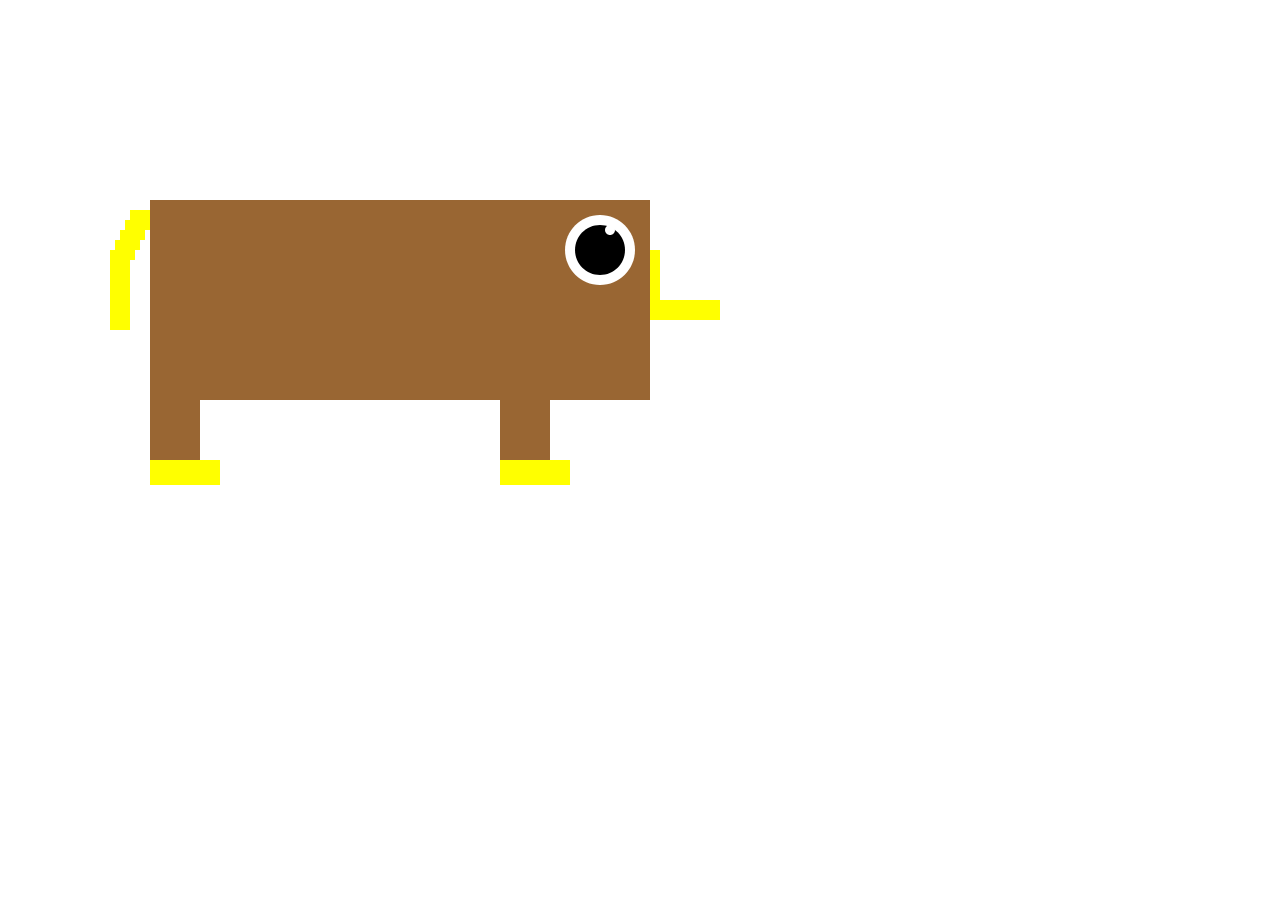
<file: Homework1-retro/index.html>
<!DOCTYPE html>
<html>
  <head>
    <meta charset="UTF-8">
    <title>P5.js Color Lines</title>
    <script src="libraries/p5.js" type="text/javascript"></script>
    <script src="libraries/p5.dom.js" type="text/javascript"></script>
    <script src="libraries/p5.sound.js" type="text/javascript"></script>
    <script src="sketch.js" type="text/javascript"></script>
    <style> body {padding: 0; margin: 0;} canvas {vertical-align: top;} </style>
  </head>
  <body>
  </body>
</html>
</file>
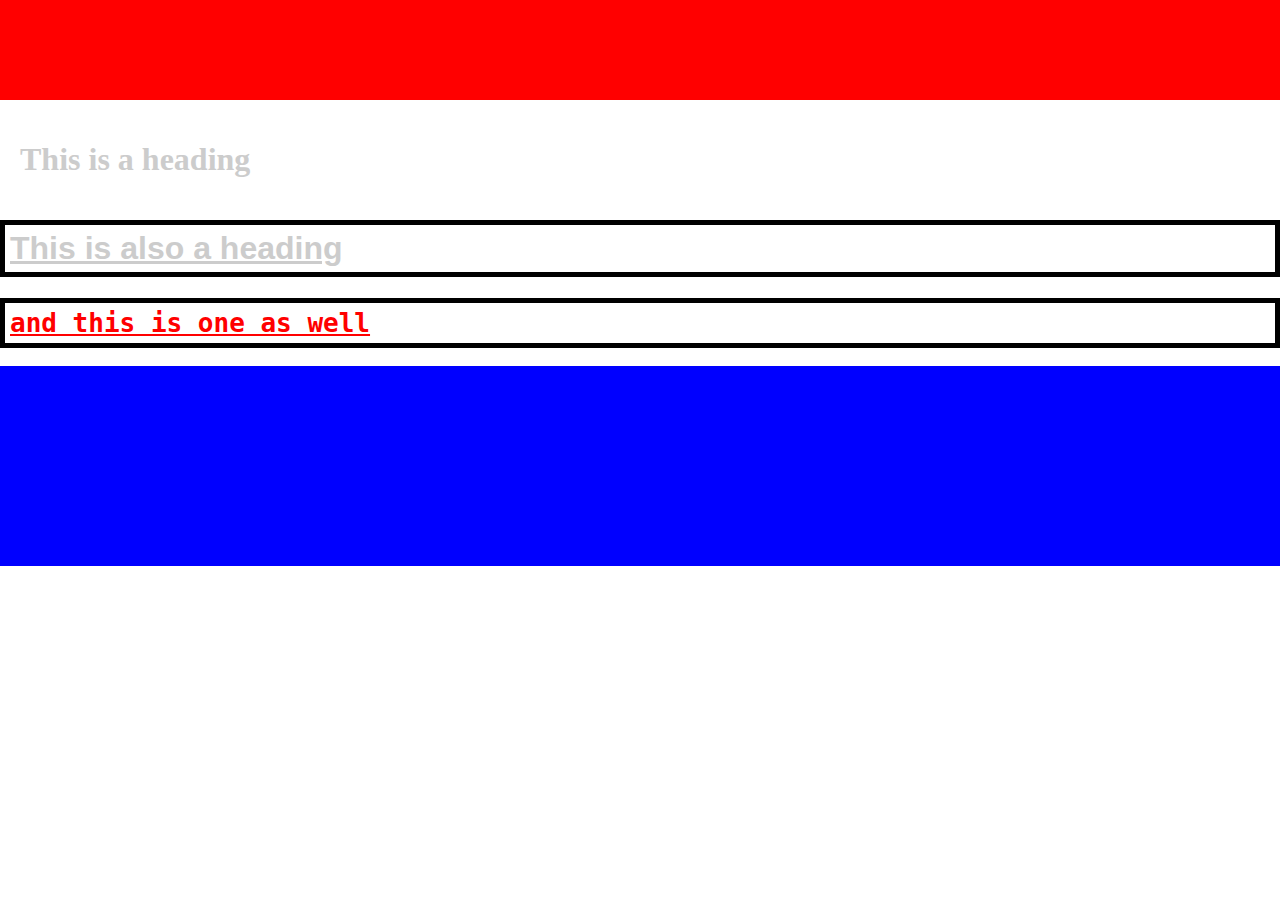
<file: HTML/html/index.html>
<!DOCTYPE html>
<html>
  <head>
    <meta charset="utf-8">
    <title>HTML and CSS</title>
    <link type="text/css" rel="stylesheet" href="styles.css"/>
  </head>
  <body>
    <header></header>
     <h1>This is a heading</h1>
     <h1 class="newHeadings">This is also a heading</h1>
     <h1 class="newHeadings" id="lastHeading"> and this is one as well</h1>
     <footer></footer>
  </body>
</html>
</file>
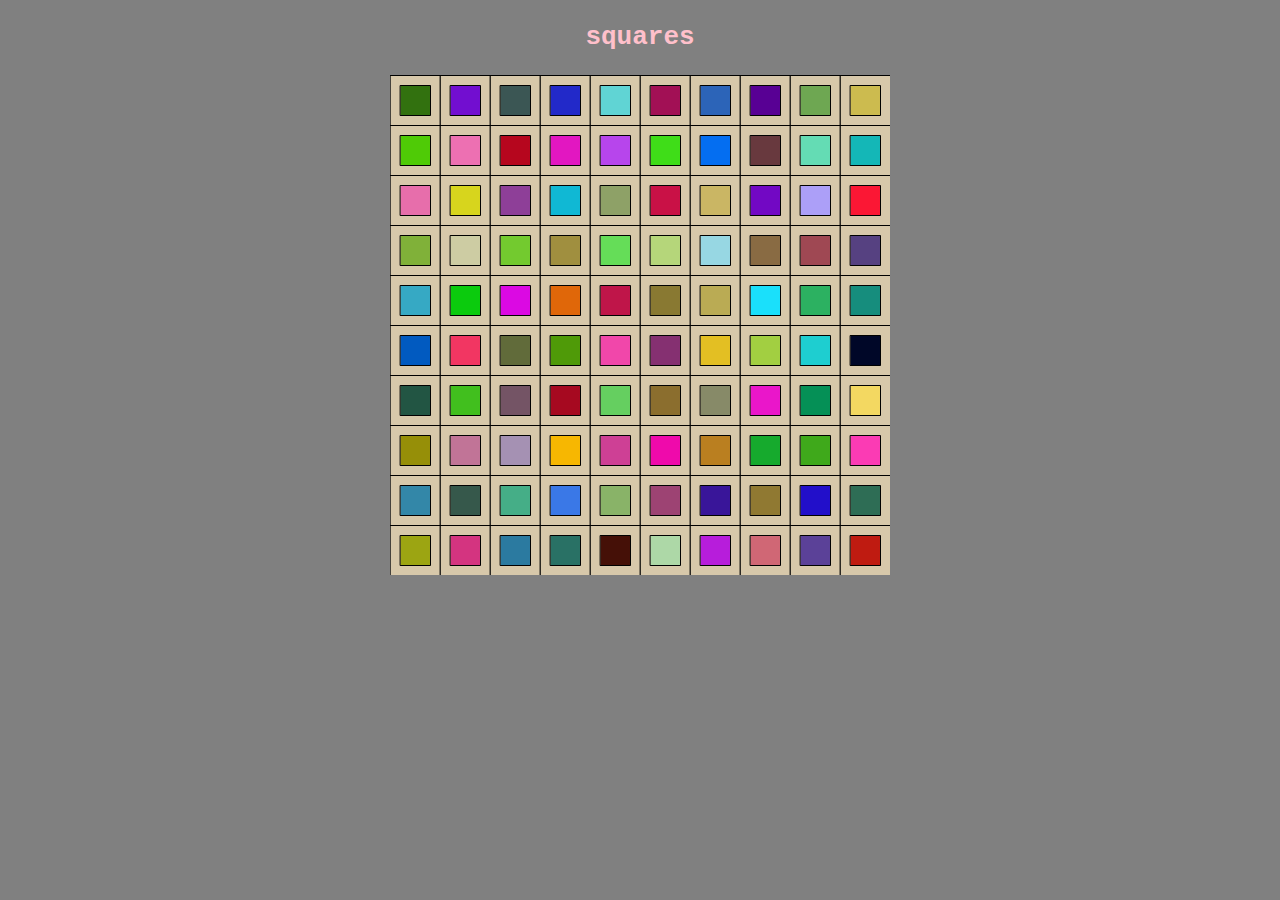
<file: HTML/square/index.html>
<!DOCTYPE html>
<html>
  <head>
    <meta charset="UTF-8">
    <title>P5.js Nested For-Loop - Visual</title>
    <script src="libraries/p5.js" type="text/javascript"></script>
    <script src="libraries/p5.dom.js" type="text/javascript"></script>
    <script src="libraries/p5.sound.js" type="text/javascript"></script>
    <script src="sketch.js" type="text/javascript"></script>
    <link type="text/css" rel="stylesheet" href="styles.css"/>
    <style> body {padding: 0; margin: 0;} canvas {vertical-align: top;} </style>
  </head>
  <body>

    <h1 class="newHeadings" id="lastHeading">squares</h1>
    <div id="myContainer"></div>

    <footer></footer>
  </body>
</html>
</file>
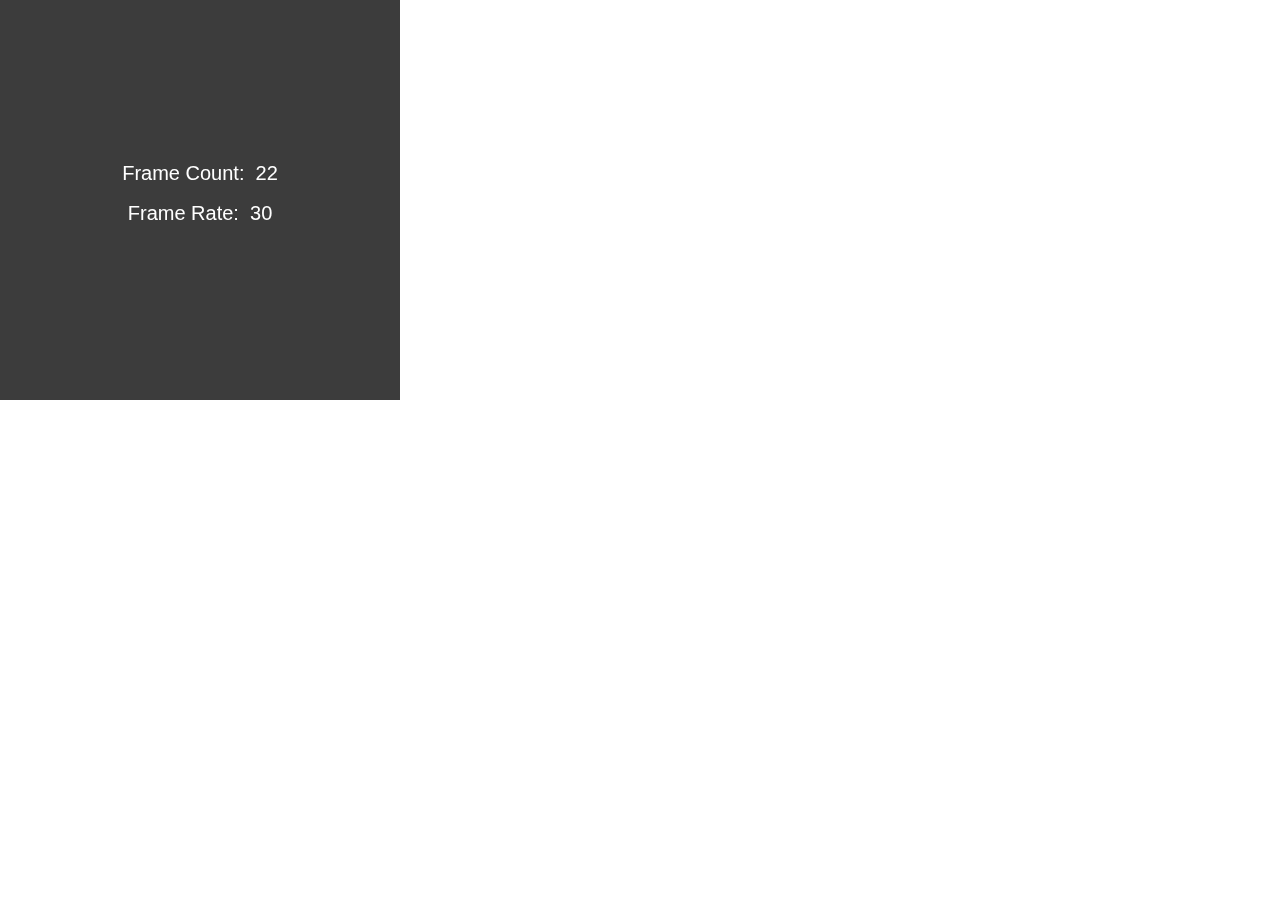
<file: Session1/01_Project_Setup/index.html>
<!DOCTYPE html>
<html>
  <head>
    <meta charset="UTF-8">
    <title>P5.js Project Setup</title>
    <script src="libraries/p5.js" type="text/javascript"></script>
    <script src="libraries/p5.dom.js" type="text/javascript"></script>
    <script src="libraries/p5.sound.js" type="text/javascript"></script>
    <script src="sketch.js" type="text/javascript"></script>
    <style> body {padding: 0; margin: 0;} canvas {vertical-align: top;} </style>
  </head>
  <body>
  </body>
</html>
</file>
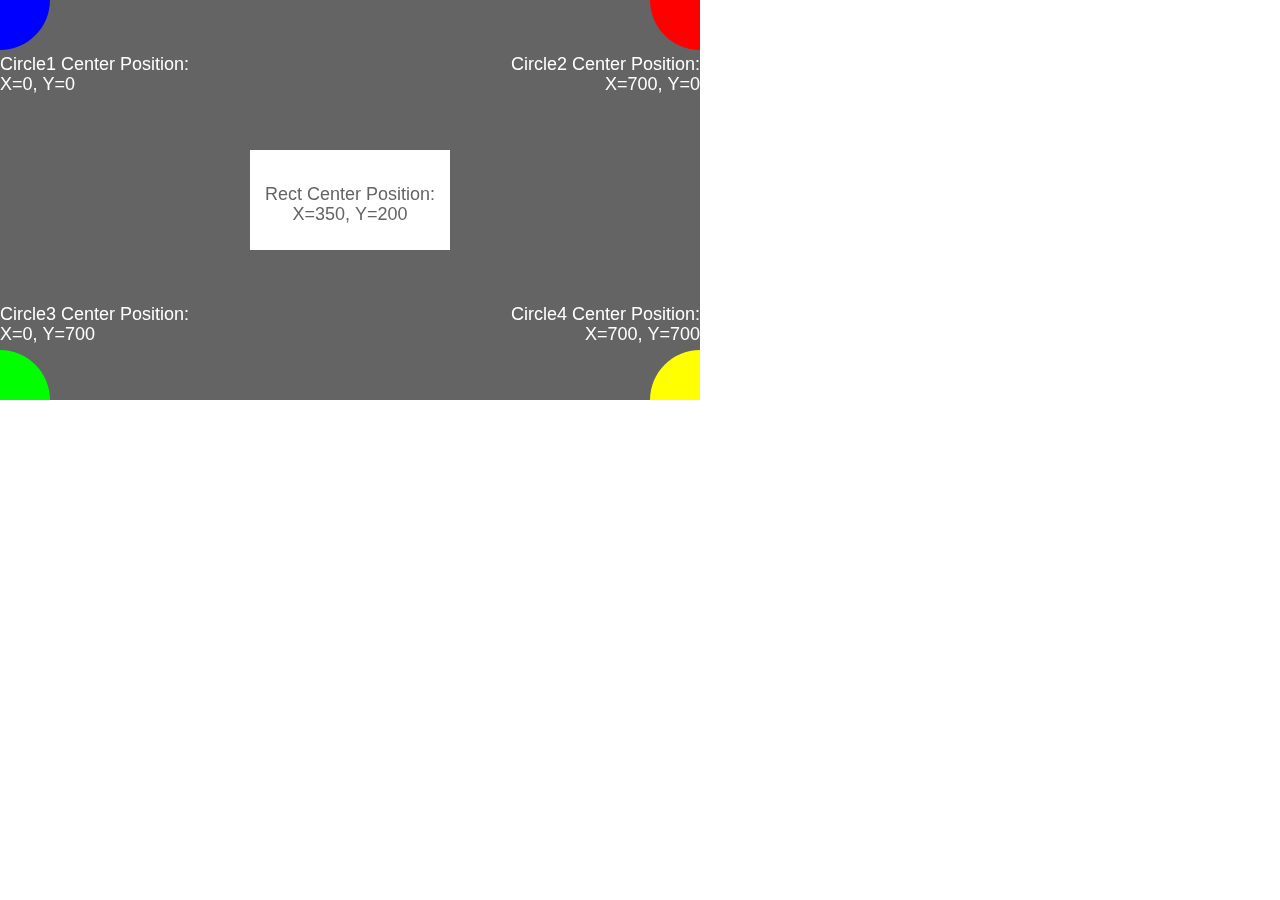
<file: Session1/02_Coordinates/index.html>
<!DOCTYPE html>
<html>
  <head>
    <meta charset="UTF-8">
    <title>P5.js Coordinates</title>
    <script src="libraries/p5.js" type="text/javascript"></script>
    <script src="libraries/p5.dom.js" type="text/javascript"></script>
    <script src="libraries/p5.sound.js" type="text/javascript"></script>
    <script src="sketch.js" type="text/javascript"></script>
    <style> body {padding: 0; margin: 0;} canvas {vertical-align: top;} </style>
  </head>
  <body>
  </body>
</html>
</file>
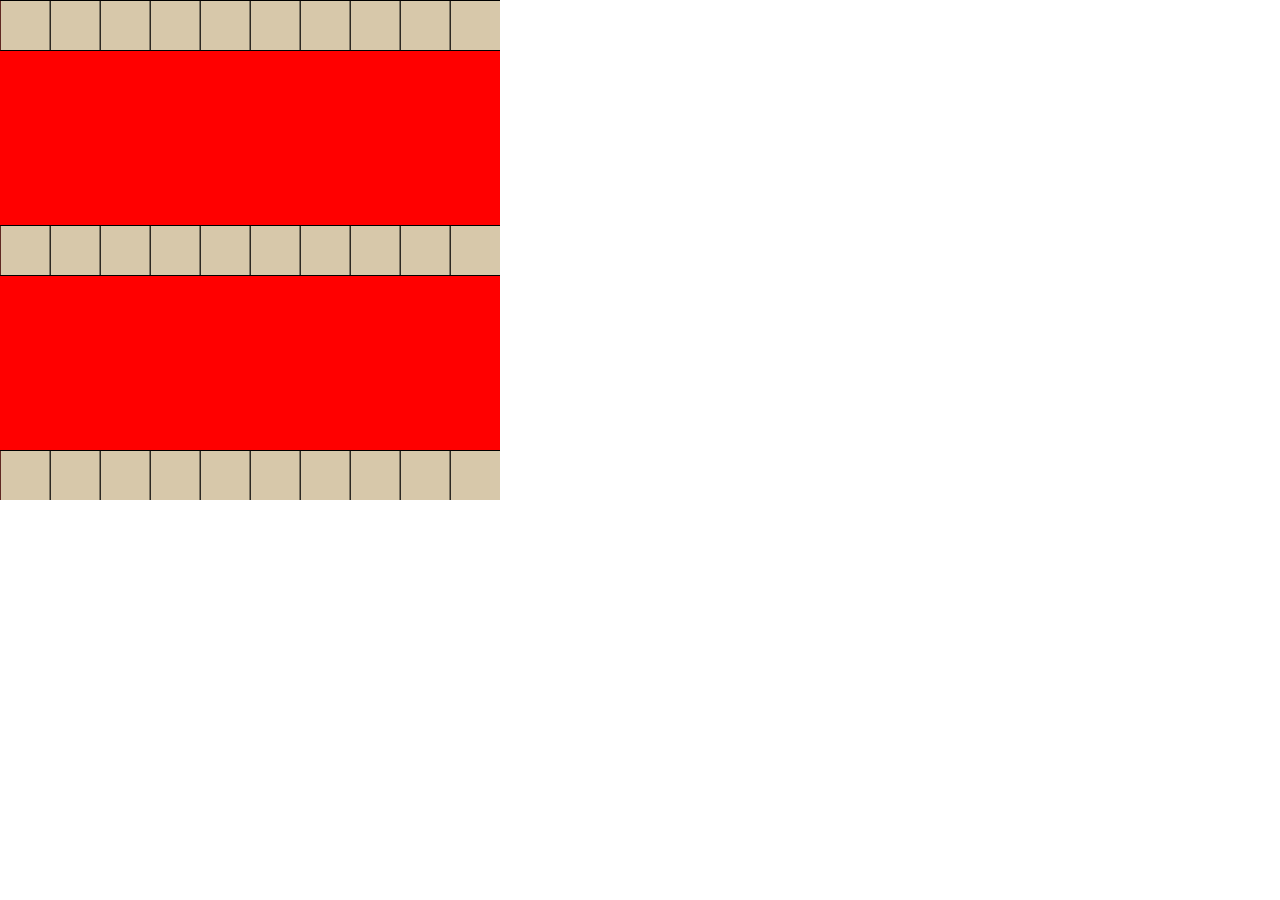
<file: Session3/01_For-Loop/index.html>
<!DOCTYPE html>
<html>
  <head>
    <meta charset="UTF-8">
    <title>P5.js For-Loop</title>
    <script src="libraries/p5.js" type="text/javascript"></script>
    <script src="libraries/p5.dom.js" type="text/javascript"></script>
    <script src="libraries/p5.sound.js" type="text/javascript"></script>
    <script src="sketch.js" type="text/javascript"></script>
    <style> body {padding: 0; margin: 0;} canvas {vertical-align: top;} </style>
  </head>
  <body>
  </body>
</html>
</file>
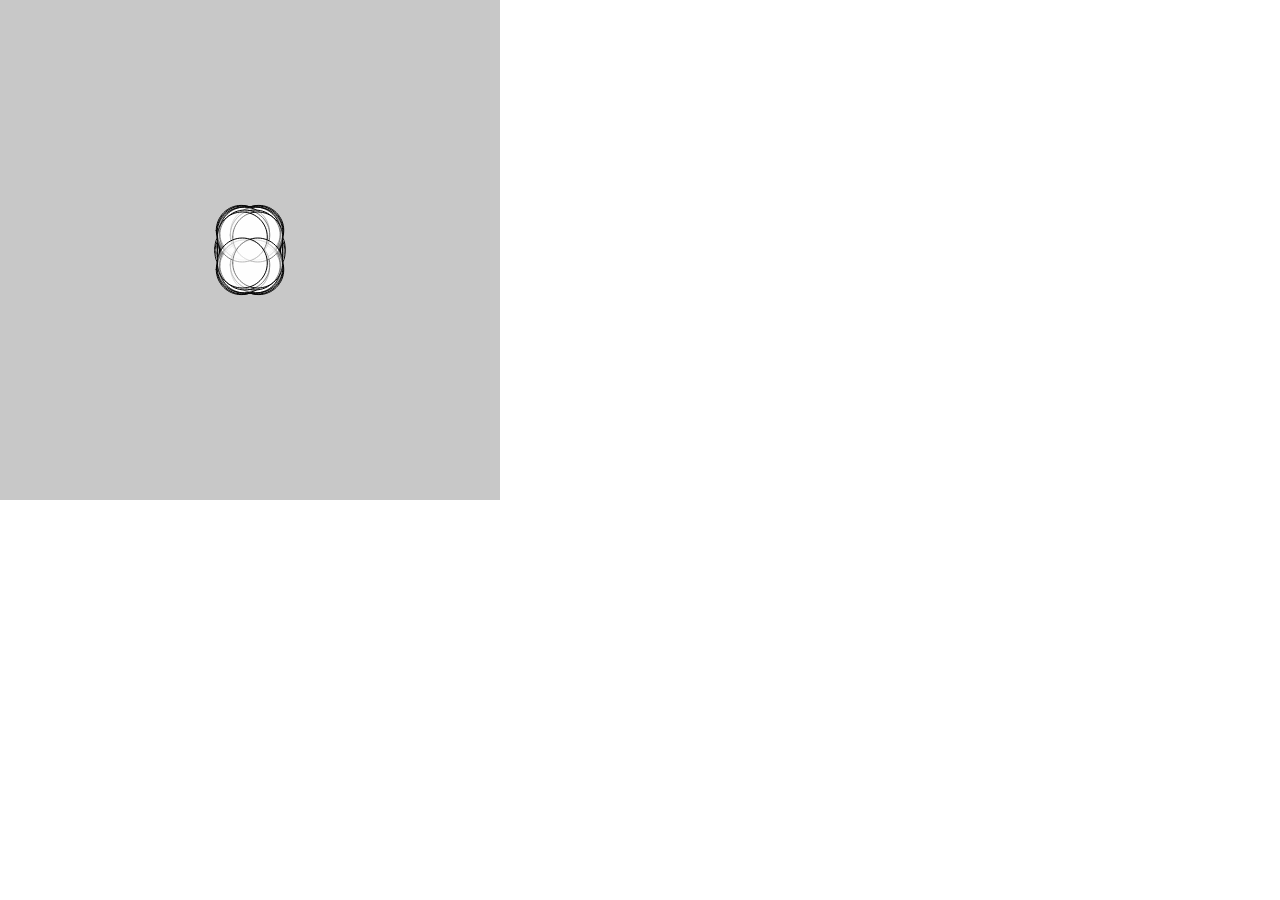
<file: Session5/01_NoiseCircle/index.html>
<!DOCTYPE html>
<html>
  <head>
    <meta charset="UTF-8">
    <title>P5.Js Noise Circle</title>
    <script src="libraries/p5.js" type="text/javascript"></script>
    <script src="libraries/p5.dom.js" type="text/javascript"></script>
    <script src="libraries/p5.sound.js" type="text/javascript"></script>
    <script src="sketch.js" type="text/javascript"></script>
    <style> body {padding: 0; margin: 0;} canvas {vertical-align: top;} </style>
  </head>
  <body>
  </body>
</html>
</file>
<file: HTML/html/styles.css>
h1{
   color: #ccc;
   padding: 20px;
}

.newHeadings{
  text-decoration: underline;
  font-family: sans-serif;
  border: 5px solid #000;
  padding: 5px;
}

#lastHeading{
   font-family: monospace;
   color: red;
}

header{
  background-color: red;
  width: 100%;
  height: 100px;
}
footer{
  background-color: blue;
  width: 100%;
  height: 200px;
}

body{
  padding: 0;
  margin: 0;
}
</file>
<file: HTML/square/styles.css>
h1{
   color: #ccc;
   padding: 20px;
}

.newHeadings{
  font-family: sans-serif;
  padding: 5px;
  color: blue;
}

#lastHeading{
   font-family: monospace;
   color: pink;
   font-size: 23;
}

header{
  background-color: black;
  font-family: monospace;
  color: Blue;
  width: 400%;
  height: 100px;
}
footer{
  background-color: ;
  width: 400%;
  height: 100px;
}

body{
  display: grid;
  align-items: center;
  text-align: center;
  background-color: grey;
  padding: 0;
  margin: 0;
}
</file>
